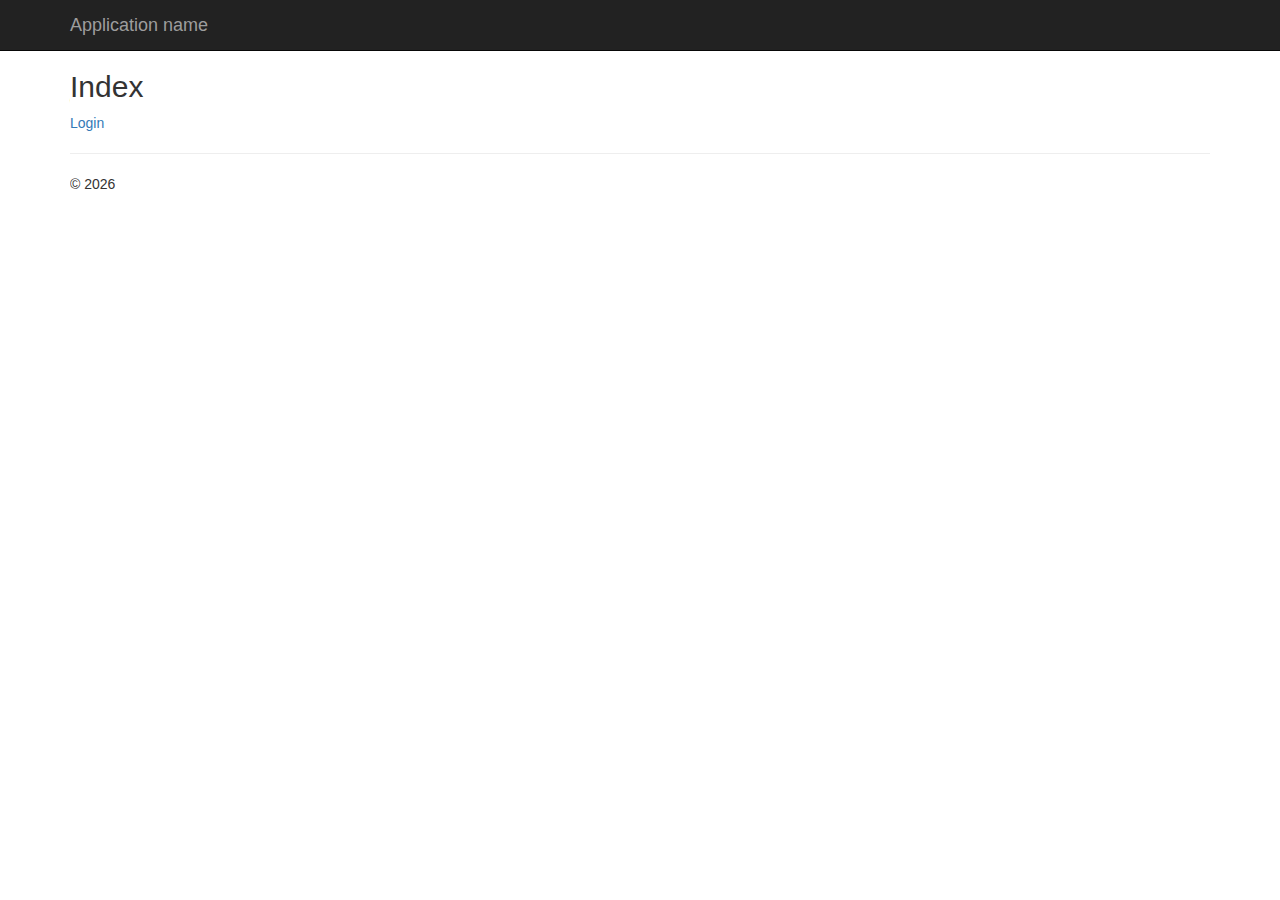
<file: source/AngularJsClient/web/index.html>
﻿<!DOCTYPE html>
<html ng-app="identityDemo" ng-controller="appController">
<head>
	<meta charset="utf-8" />
    <meta name="viewport" content="width=device-width, initial-scale=1.0">

    <title ng-bind="page.title"></title>

    <link href="assets/site.css" rel="stylesheet" />
    <link href="libs/bootstrap/bootstrap.min.css" rel="stylesheet" />
</head>
<body>
    <div class="navbar navbar-inverse navbar-fixed-top">
        <div class="container">
            <div class="navbar-header">
                <button type="button" class="navbar-toggle" data-toggle="collapse" data-target=".navbar-collapse">
                    <span class="icon-bar"></span>
                    <span class="icon-bar"></span>
                    <span class="icon-bar"></span>
                </button>
                <a href="#/" class="navbar-brand">Application name</a>
            </div>
            <div class="navbar-collapse collapse">
                <ul class="nav navbar-nav"></ul>
            </div>
        </div>
    </div>

    <div class="container body-content">
        <div ui-view></div>
        <hr />
        <footer>
            <p>&copy; {{::page.currentYear}}</p>
        </footer>
    </div>

    <script src="libs/angular/angular.min.js"></script>
    <script src="libs/angular-ui/angular-ui-router.min.js"></script>
    <script src="libs/oidc/oidc-token-manager.min.js"></script>

    <script src="app/app.js"></script>
    <script src="app/routing.js"></script>
    <script src="app/apiAccess/apiAccess.js"></script>
    <script src="app/login/login.js"></script>
    <script src="app/main/main.js"></script>
    <script src="app/tokenReceived/tokenReceived.js"></script>
    <script src="appServices/services/tokenAuthentication.js"></script>
    <script src="appServices/services/testApi.js"></script>
</body>
</html>
</file>
<file: source/AngularJsClient/web/assets/site.css>
﻿body {
    padding-top: 50px;
    padding-bottom: 20px;
}

/* Set padding to keep content from hitting the edges */
.body-content {
    padding-left: 15px;
    padding-right: 15px;
}

/* Set width on the form input elements since they're 100% wide by default */
input,
select,
textarea {
    max-width: 280px;
}

body {
}
</file>
